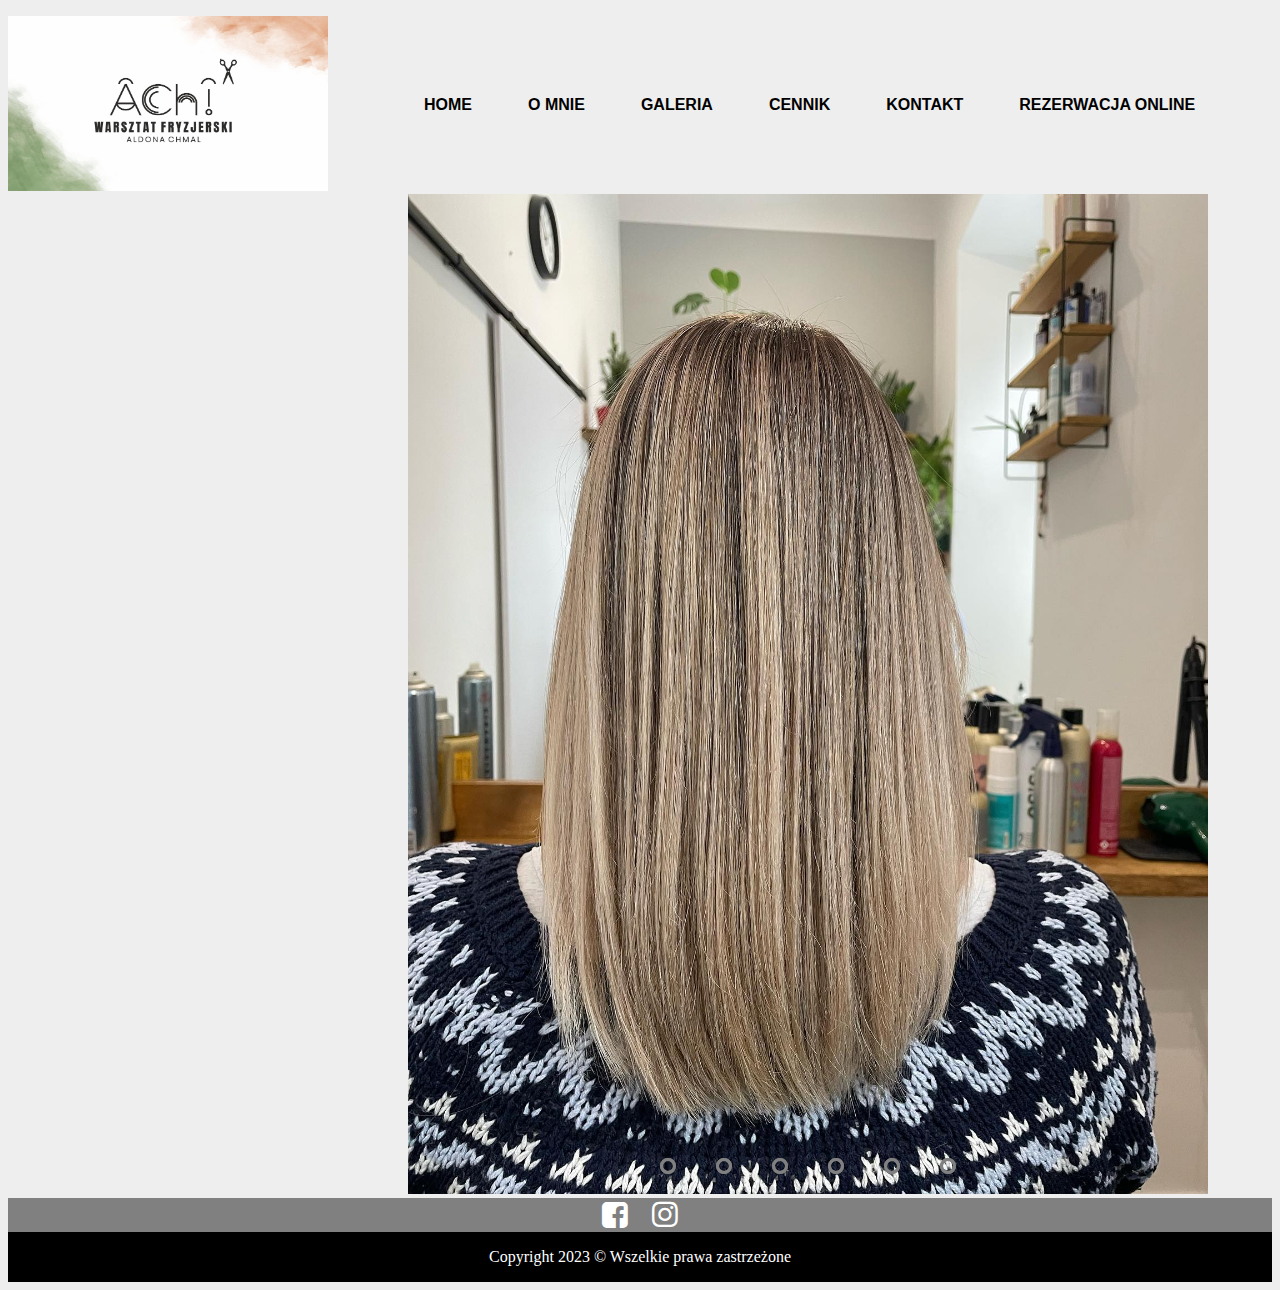
<file: index.html>
<!DOCTYPE html>
<html lang="pl">
  <head>
    <meta charset="UTF-8" />
    <meta http-equiv="X-UA-Compatible" content="IE=edge" />
    <meta name="viewport" content="width=device-width, initial-scale=1.0" />
    <title>Projekt strony salonu fryzjerskiego</title>
    <link rel="stylesheet" href="css/fontello.css" type="text/css" />
    <link rel="stylesheet" href="indexcss.css" type="text/css" />
    <script src="https://code.jquery.com/jquery-3.7.0.slim.min.js"></script>
  </head>
  <body>
    <div id="logo">
      <a href="index.html"
        ><img src="logo.jpg" alt="salon" width="320" height="175"
      /></a>
    </div>
    <nav>
      <ul>
        <a href="index.html"><li>HOME</li></a>
        <a href="o mnie.html"><li>O MNIE</li></a>
        <a href="galeria.html"><li>GALERIA</li></a>
        <a href="cennik.html"><li>CENNIK</li></a>
        <a href="kontakt.html"><li>KONTAKT</li></a>
        <a
          href="https://booksy.com/pl-pl/100141_ach-warsztat-fryzjerski-aldona-chmal_fryzjer_8820_krakow#ba_s=sh_1"
          target="_blank"
          ><li>REZERWACJA ONLINE</li></a
        >
      </ul>
    </nav>
    <div class="slider">
      <div class="slides">
        <input type="radio" name="radio-btn" id="radio1" />
        <input type="radio" name="radio-btn" id="radio2" />
        <input type="radio" name="radio-btn" id="radio3" />
        <input type="radio" name="radio-btn" id="radio4" />
        <input type="radio" name="radio-btn" id="radio5" />
        <input type="radio" name="radio-btn" id="radio6" />
        <div class="first slide">
          <img src="slajdy/photo1.jpg" />
        </div>
        <div class="slide">
          <img src="slajdy/photo2.jpg" />
        </div>
        <div class="slide">
          <img src="slajdy/photo3.jpg" />
        </div>
        <div class="slide">
          <img src="slajdy/photo4.jpg" />
        </div>
        <div class="slide">
          <img src="slajdy/photo5.jpg" />
        </div>
        <div class="slide">
          <img src="slajdy/photo6.jpg" />
        </div>
        <div class="navigation-auto">
          <div class="auto-btn1"></div>
          <div class="auto-btn2"></div>
          <div class="auto-btn3"></div>
          <div class="auto-btn4"></div>
          <div class="auto-btn5"></div>
          <div class="auto-btn6"></div>
        </div>
      </div>
      <div class="navigation-manual">
        <label for="radio1" class="manual-btn"></label>
        <label for="radio2" class="manual-btn"></label>
        <label for="radio3" class="manual-btn"></label>
        <label for="radio4" class="manual-btn"></label>
        <label for="radio5" class="manual-btn"></label>
        <label for="radio6" class="manual-btn"></label>
      </div>
    </div>
    <script type="text/javascript">
      let counter = 1;
      setInterval(function () {
        document.getElementById("radio" + counter).checked = true;
        counter++;
        if (counter > 6) {
          counter = 1;
        }
      }, 5000);
    </script>
    <div id="social">
      <div class="fb">
        <a
          href="https://www.facebook.com/profile.php?id=100064055284255"
          target="_blank"
          ><i class="icon-facebook-squared"></i
        ></a>
      </div>
      <div class="insta">
        <a
          href="https://www.instagram.com/ach_warsztatfryzjerski/"
          target="_blank"
          ><i class="icon-instagram"></i
        ></a>
      </div>
    </div>
    <footer>Copyright 2023 &copy Wszelkie prawa zastrzeżone</footer>
  </body>
</html>
</file>
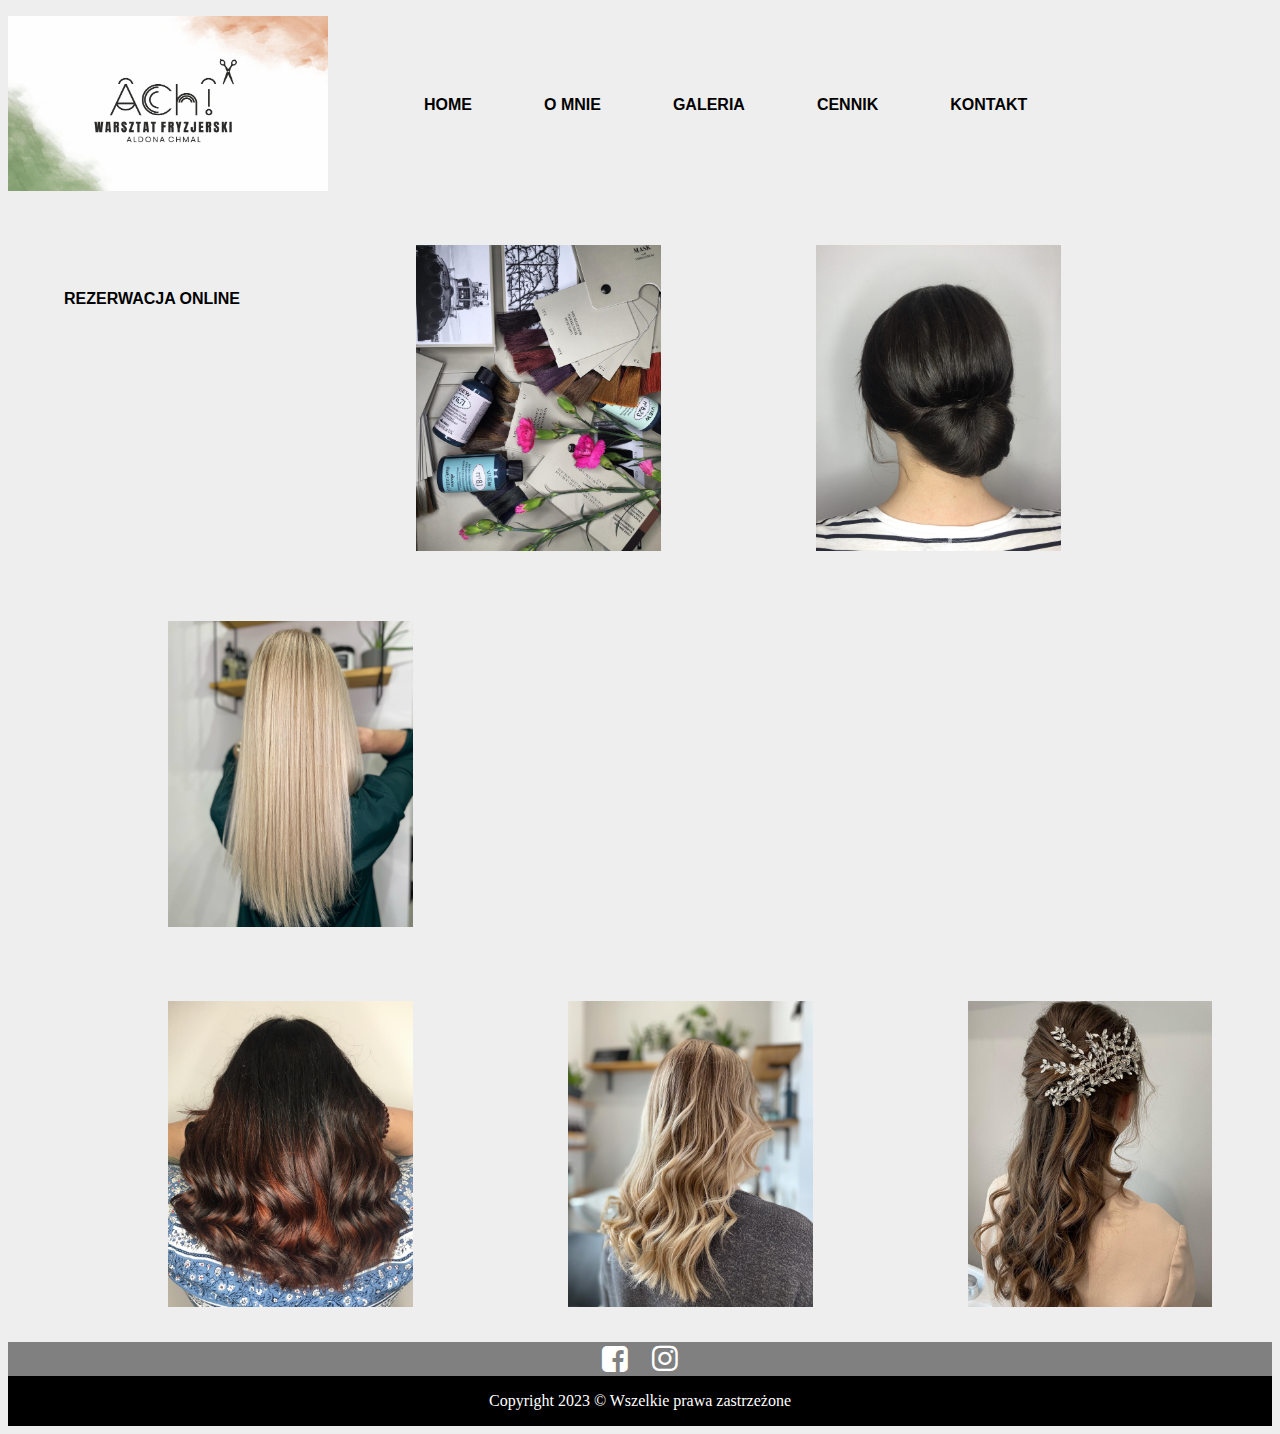
<file: galeria.html>
<!DOCTYPE html>
<html lang="pl">
  <head>
    <meta charset="UTF-8" />
    <meta http-equiv="X-UA-Compatible" content="IE=edge" />
    <meta name="viewport" content="width=device-width, initial-scale=1.0" />
    <title>Projekt strony salonu fryzjerskiego</title>
    <link rel="stylesheet" href="css/fontello.css" type="text/css" />
    <link rel="stylesheet" href="galeriacss.css" type="text/css" />
    <link rel="stylesheet" href="css/lightbox.min.css" type="text/css" />
    <script
      type="text/javascript"
      src="js/lightbox-plus-jquery.min.js"
    ></script>
    <script src="https://code.jquery.com/jquery-3.7.0.slim.min.js"></script>
  </head>
  <body>
    <div id="logo">
      <a href="index.html"
        ><img src="logo.jpg" alt="salon" width="320" height="175"
      /></a>
    </div>
    <nav>
      <ul>
        <a href="index.html"><li>HOME</li></a>
        <a href="o mnie.html"><li>O MNIE</li></a>
        <a href="galeria.html"><li>GALERIA</li></a>
        <a href="cennik.html"><li>CENNIK</li></a>
        <a href="kontakt.html"><li>KONTAKT</li></a>
        <a
          href="https://booksy.com/pl-pl/100141_ach-warsztat-fryzjerski-aldona-chmal_fryzjer_8820_krakow#ba_s=sh_1"
          target="_blank"
          ><li>REZERWACJA ONLINE</li></a
        >
      </ul>
    </nav>
    <div id="box">
      <ul class="gallery">
        <li class="picture">
          <a href="gallery/picture1.jpg" data-lightbox="mygallery"
            ><img
              src="gallery/picture1.jpg"
              alt="moje prace"
              style="float: left"
          /></a>
        </li>
        <li class="picture">
          <a href="gallery/picture2.jpg" data-lightbox="mygallery"
            ><img
              src="gallery/picture2.jpg"
              alt="moje prace"
              style="float: left"
          /></a>
        </li>
        <li class="picture">
          <a href="gallery/picture3.jpg" data-lightbox="mygallery"
            ><img
              src="gallery/picture3.jpg"
              alt="moje prace"
              style="clear: both"
          /></a>
        </li>
        <li class="picture">
          <a href="gallery/picture4.jpg" data-lightbox="mygallery"
            ><img
              src="gallery/picture4.jpg"
              alt="moje prace"
              style="float: left"
          /></a>
        </li>
        <li class="picture">
          <a href="gallery/picture5.jpg" data-lightbox="mygallery"
            ><img
              src="gallery/picture5.jpg"
              alt="moje prace"
              style="float: left"
          /></a>
        </li>
        <li class="picture">
          <a href="gallery/picture6.jpg" data-lightbox="mygallery"
            ><img
              src="gallery/picture6.jpg"
              alt="moje prace"
              style="float: left"
          /></a>
        </li>
      </ul>
    </div>
    <div id="social">
      <div class="fb">
        <a
          href="https://www.facebook.com/profile.php?id=100064055284255"
          target="_blank"
          ><i class="icon-facebook-squared"></i
        ></a>
      </div>
      <div class="insta">
        <a
          href="https://www.instagram.com/ach_warsztatfryzjerski/"
          target="_blank"
          ><i class="icon-instagram"></i
        ></a>
      </div>
    </div>
    <footer>Copyright 2023 &copy Wszelkie prawa zastrzeżone</footer>
  </body>
</html>
</file>
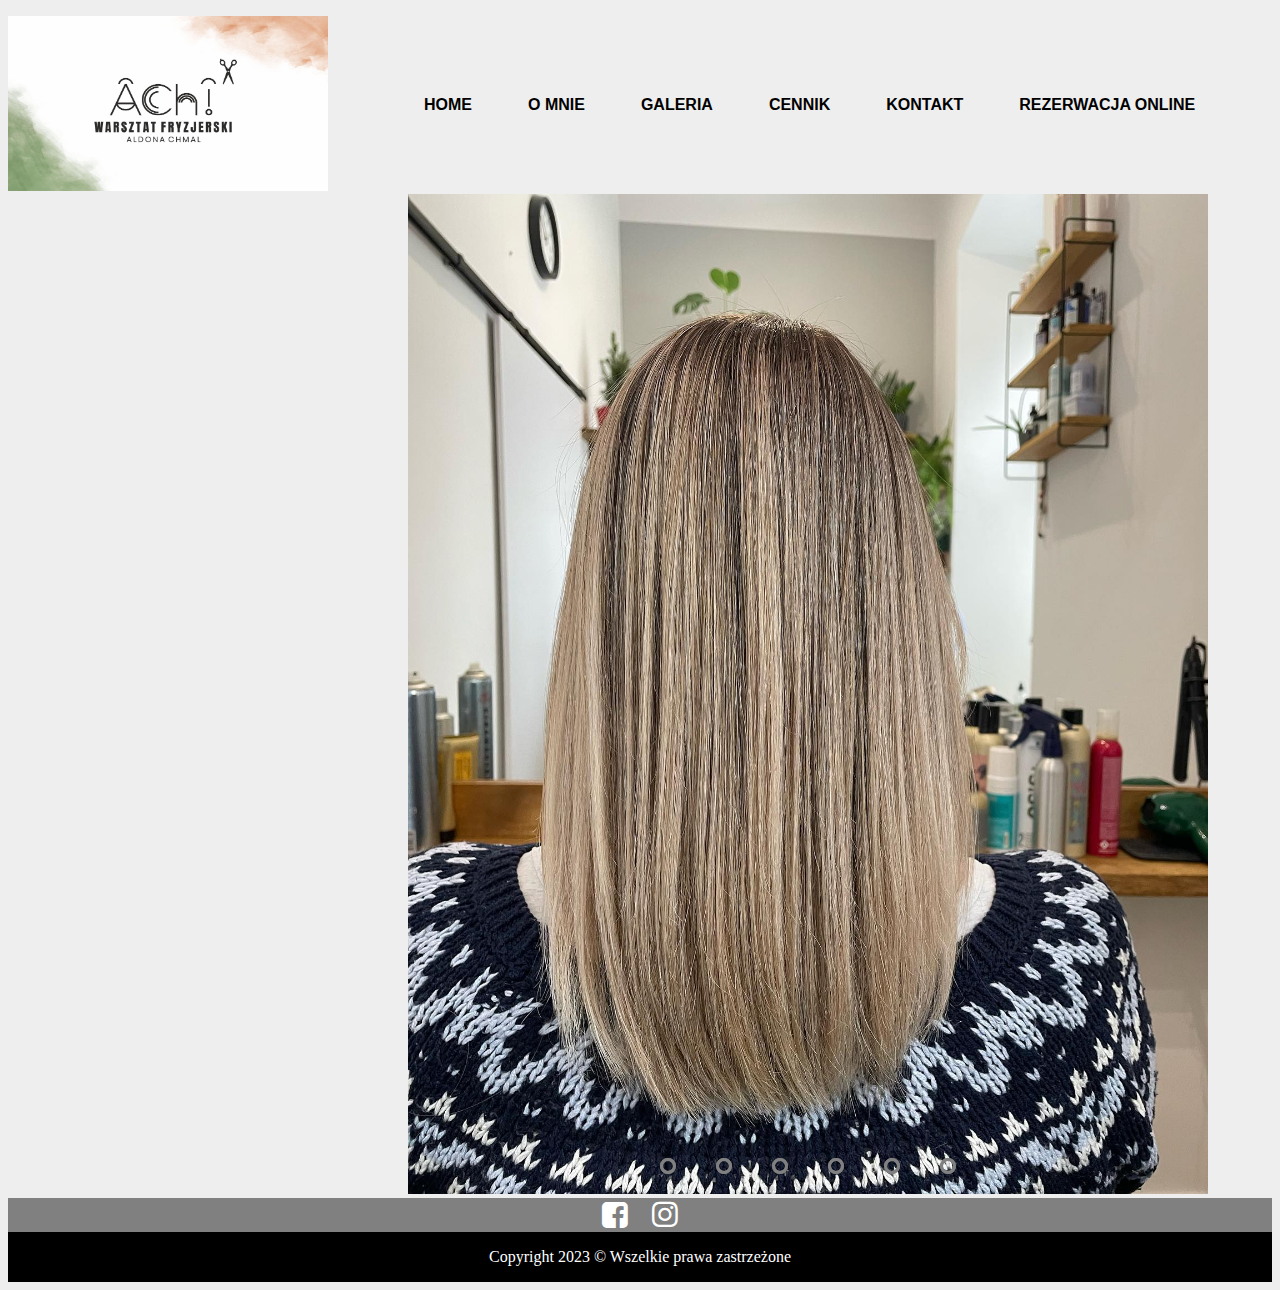
<file: home.html>
<!DOCTYPE html>
<html lang="pl">
  <head>
    <meta charset="UTF-8" />
    <meta http-equiv="X-UA-Compatible" content="IE=edge" />
    <meta name="viewport" content="width=device-width, initial-scale=1.0" />
    <title>Projekt strony salonu fryzjerskiego</title>
    <link rel="stylesheet" href="css/fontello.css" type="text/css" />
    <link rel="stylesheet" href="homecss.css" type="text/css" />
    <script src="https://code.jquery.com/jquery-3.7.0.slim.min.js"></script>
  </head>
  <body>
    <div id="logo">
      <a href="home.html"
        ><img src="logo.jpg" alt="salon" width="320" height="175"
      /></a>
    </div>
    <nav>
      <ul>
        <a href="home.html"><li>HOME</li></a>
        <a href="o mnie.html"><li>O MNIE</li></a>
        <a href="galeria.html"><li>GALERIA</li></a>
        <a href="cennik.html"><li>CENNIK</li></a>
        <a href="kontakt.html"><li>KONTAKT</li></a>
        <a
          href="https://booksy.com/pl-pl/100141_ach-warsztat-fryzjerski-aldona-chmal_fryzjer_8820_krakow#ba_s=sh_1"
          target="_blank"
          ><li>REZERWACJA ONLINE</li></a
        >
      </ul>
    </nav>
    <div class="slider">
      <div class="slides">
        <input type="radio" name="radio-btn" id="radio1" />
        <input type="radio" name="radio-btn" id="radio2" />
        <input type="radio" name="radio-btn" id="radio3" />
        <input type="radio" name="radio-btn" id="radio4" />
        <input type="radio" name="radio-btn" id="radio5" />
        <input type="radio" name="radio-btn" id="radio6" />
        <div class="first slide">
          <img src="slajdy/photo1.jpg" />
        </div>
        <div class="slide">
          <img src="slajdy/photo2.jpg" />
        </div>
        <div class="slide">
          <img src="slajdy/photo3.jpg" />
        </div>
        <div class="slide">
          <img src="slajdy/photo4.jpg" />
        </div>
        <div class="slide">
          <img src="slajdy/photo5.jpg" />
        </div>
        <div class="slide">
          <img src="slajdy/photo6.jpg" />
        </div>
        <div class="navigation-auto">
          <div class="auto-btn1"></div>
          <div class="auto-btn2"></div>
          <div class="auto-btn3"></div>
          <div class="auto-btn4"></div>
          <div class="auto-btn5"></div>
          <div class="auto-btn6"></div>
        </div>
      </div>
      <div class="navigation-manual">
        <label for="radio1" class="manual-btn"></label>
        <label for="radio2" class="manual-btn"></label>
        <label for="radio3" class="manual-btn"></label>
        <label for="radio4" class="manual-btn"></label>
        <label for="radio5" class="manual-btn"></label>
        <label for="radio6" class="manual-btn"></label>
      </div>
    </div>
    <script type="text/javascript">
      let counter = 1;
      setInterval(function () {
        document.getElementById("radio" + counter).checked = true;
        counter++;
        if (counter > 6) {
          counter = 1;
        }
      }, 5000);
    </script>
    <div id="social">
      <div class="fb">
        <a
          href="https://www.facebook.com/profile.php?id=100064055284255"
          target="_blank"
          ><i class="icon-facebook-squared"></i
        ></a>
      </div>
      <div class="insta">
        <a
          href="https://www.instagram.com/ach_warsztatfryzjerski/"
          target="_blank"
          ><i class="icon-instagram"></i
        ></a>
      </div>
    </div>
    <footer>Copyright 2023 &copy Wszelkie prawa zastrzeżone</footer>
  </body>
</html>
</file>
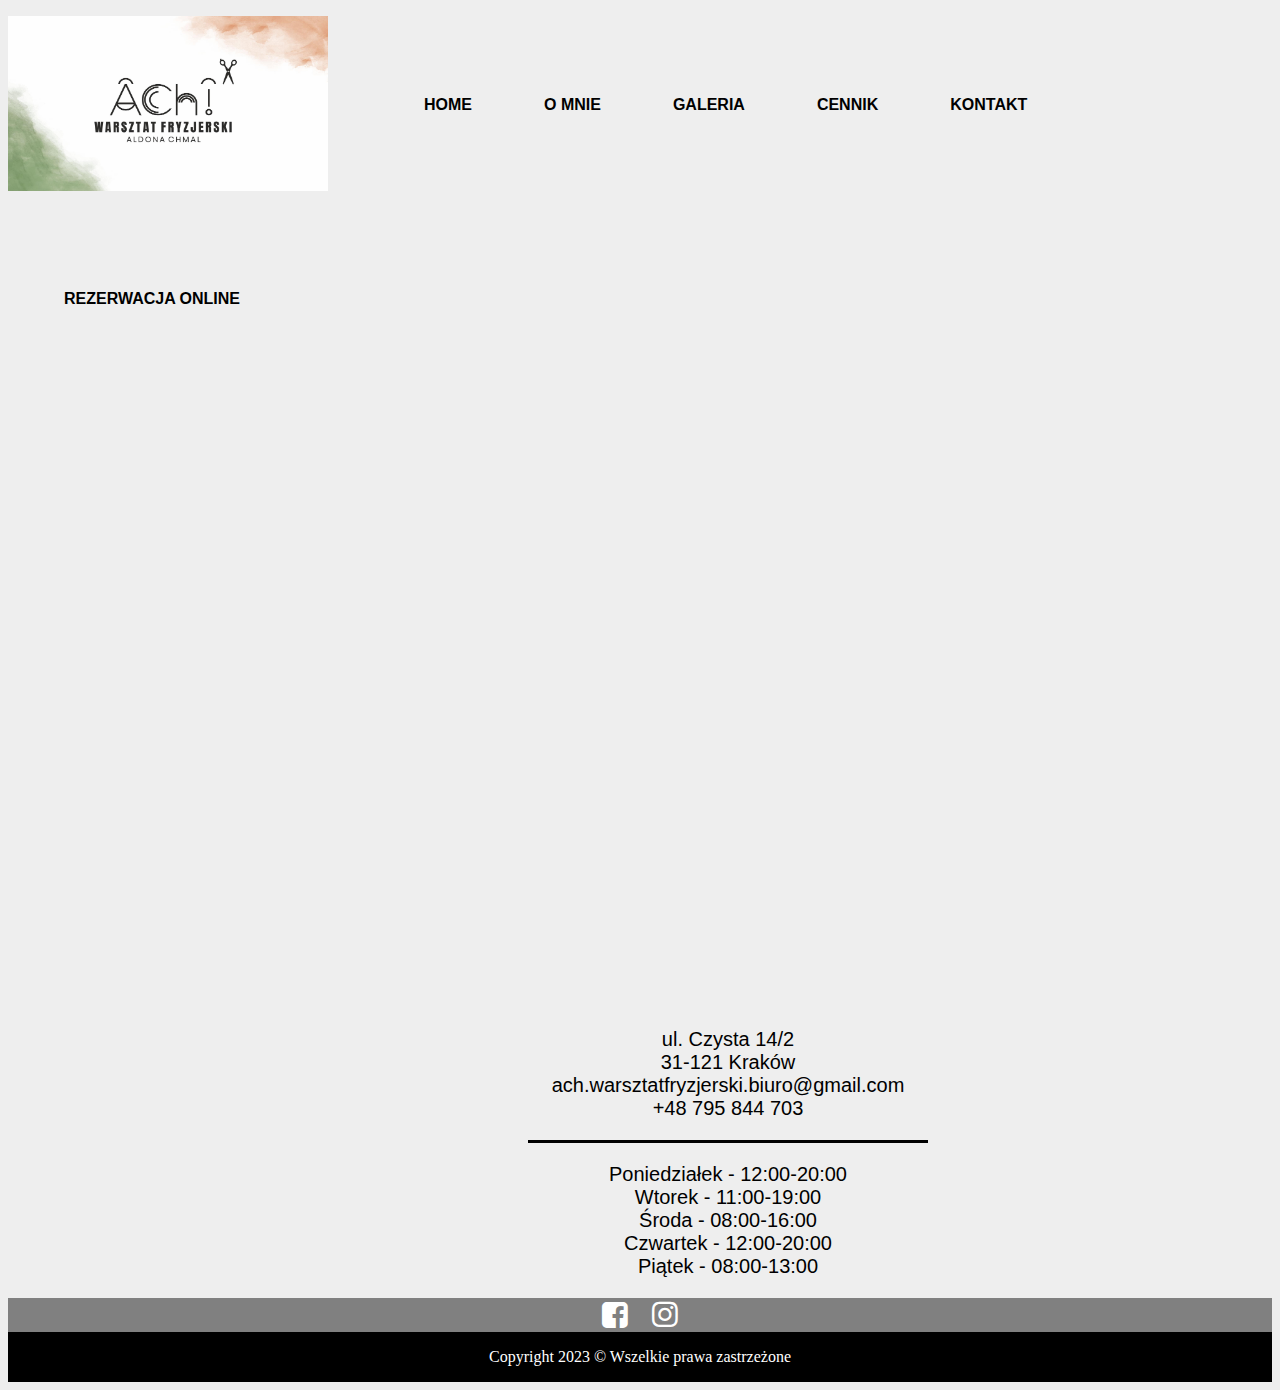
<file: kontakt.html>
<!DOCTYPE html>
<html lang="pl">
  <head>
    <meta charset="UTF-8" />
    <meta http-equiv="X-UA-Compatible" content="IE=edge" />
    <meta name="viewport" content="width=device-width, initial-scale=1.0" />
    <title>Projekt strony salonu fryzjerskiego</title>
    <link rel="stylesheet" href="css/fontello.css" type="text/css" />
    <link rel="stylesheet" href="kontaktcss.css" type="text/css" />
    <script src="https://code.jquery.com/jquery-3.7.0.slim.min.js"></script>
  </head>
  <body>
    <div id="all">
      <div id="logo">
        <a href="index.html"
          ><img src="logo.jpg" alt="salon" width="320" height="175"
        /></a>
      </div>
      <nav>
        <ul>
          <a href="index.html"><li>HOME</li></a>
          <a href="o mnie.html"><li>O MNIE</li></a>
          <a href="galeria.html"><li>GALERIA</li></a>
          <a href="cennik.html"><li>CENNIK</li></a>
          <a href="kontakt.html"><li>KONTAKT</li></a>
          <a
            href="https://booksy.com/pl-pl/100141_ach-warsztat-fryzjerski-aldona-chmal_fryzjer_8820_krakow#ba_s=sh_1"
            target="_blank"
            ><li>REZERWACJA ONLINE</li></a
          >
        </ul>
      </nav>
      <div id="map">
        <iframe
          src="https://www.google.com/maps/embed?pb=!1m18!1m12!1m3!1d2032.810965984487!2d19.922890790234945!3d50.06416836009419!2m3!1f0!2f0!3f0!3m2!1i1024!2i768!4f13.1!3m3!1m2!1s0x47165b683c2642b3%3A0xd9a98fab86ee2276!2sACh*21%20Warsztat%20fryzjerski-Aldona%20Chmal!5e0!3m2!1spl!2spl!4v1685615370241!5m2!1spl!2spl"
          width="1200"
          height="600"
          style="border: 0"
          allowfullscreen=""
          loading="lazy"
          referrerpolicy="no-referrer-when-downgrade"
        ></iframe>
      </div>
      <div class="contact">
        <div id="contact">
          <p width="300">
            ul. Czysta 14/2 <br />
            31-121 Kraków <br />
            ach.warsztatfryzjerski.biuro@gmail.com <br />
            +48 795 844 703
          </p>
        </div>
        <div id="contact2">
          <p width="400">
            Poniedziałek - 12:00-20:00 <br />
            Wtorek - 11:00-19:00 <br />
            Środa - 08:00-16:00 <br />
            Czwartek - 12:00-20:00 <br />
            Piątek - 08:00-13:00 <br />
          </p>
        </div>
      </div>
      <div id="social">
        <div class="fb">
          <a
            href="https://www.facebook.com/profile.php?id=100064055284255"
            target="_blank"
            ><i class="icon-facebook-squared"></i
          ></a>
        </div>
        <div class="insta">
          <a
            href="https://www.instagram.com/ach_warsztatfryzjerski/"
            target="_blank"
            ><i class="icon-instagram"></i
          ></a>
        </div>
      </div>
      <footer>Copyright 2023 &copy Wszelkie prawa zastrzeżone</footer>
    </div>
  </body>
</html>
</file>
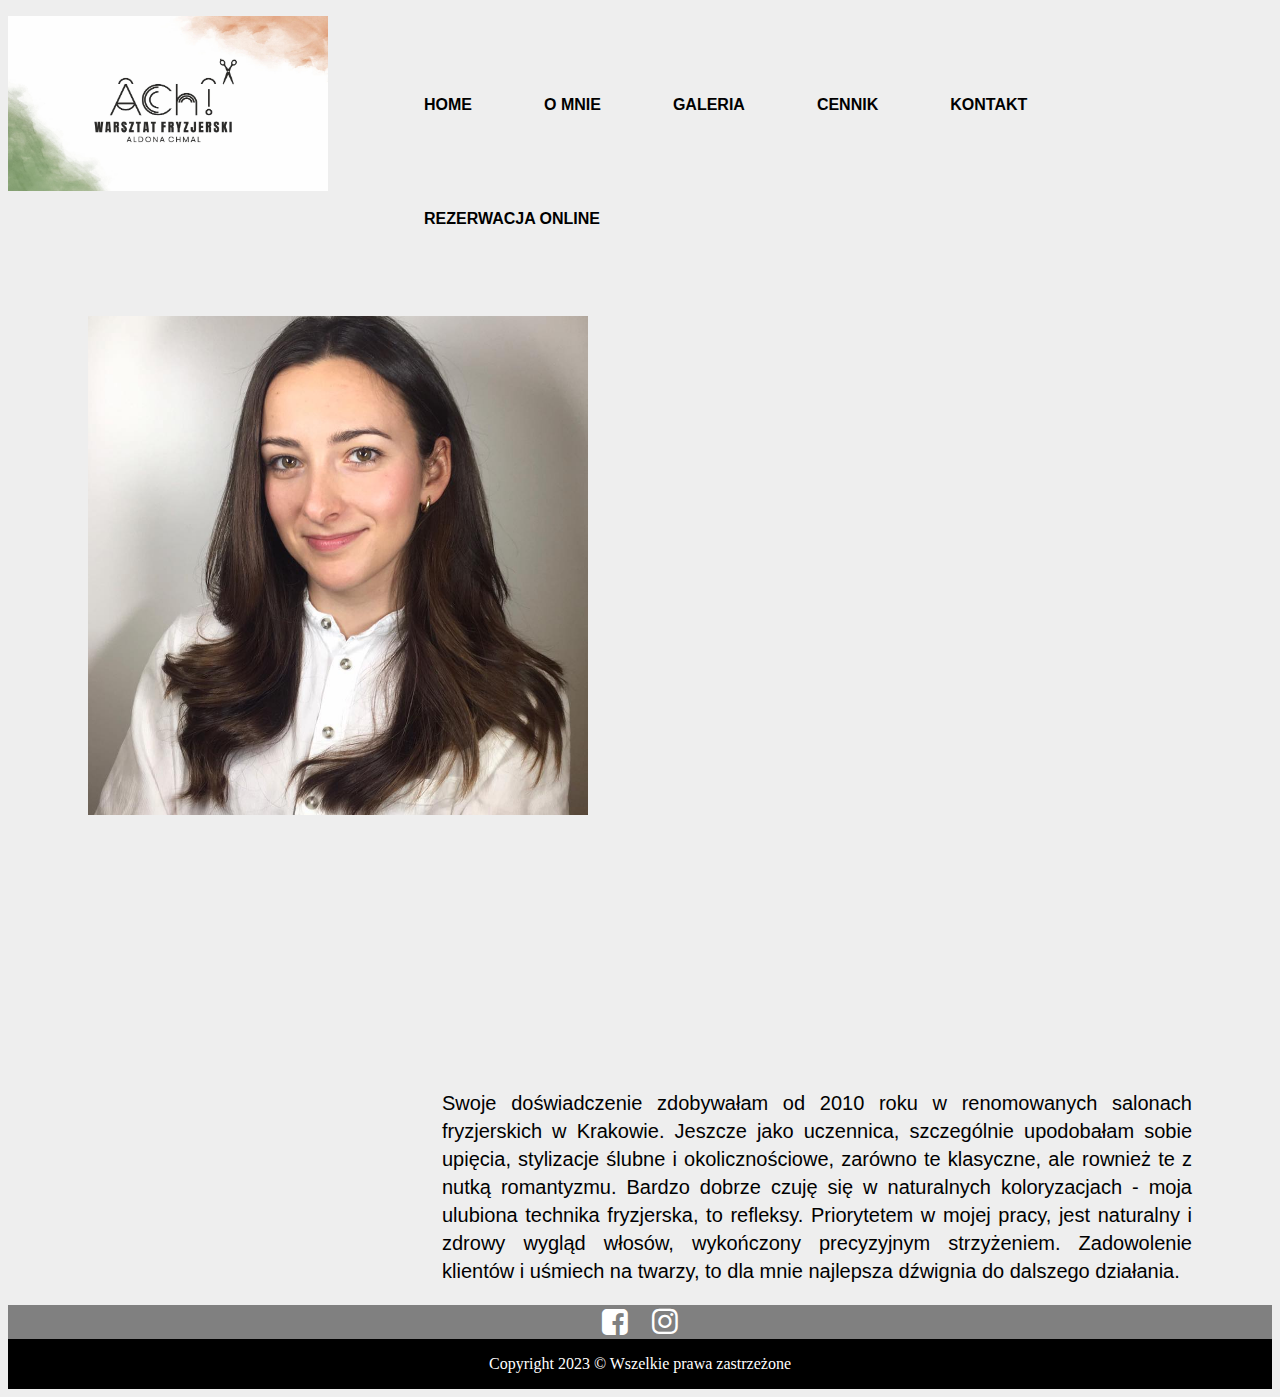
<file: o mnie.html>
<!DOCTYPE html>
<html lang="pl">
  <head>
    <meta charset="UTF-8" />
    <meta http-equiv="X-UA-Compatible" content="IE=edge" />
    <meta name="viewport" content="width=device-width, initial-scale=1.0" />
    <title>Projekt strony salonu fryzjerskiego</title>
    <link rel="stylesheet" href="css/fontello.css" type="text/css" />
    <link rel="stylesheet" href="omniecss.css" type="text/css" />
    <script src="https://code.jquery.com/jquery-3.7.0.slim.min.js"></script>
  </head>
  <body>
    <div id="logo">
      <a href="index.html"
        ><img src="logo.jpg" alt="salon" width="320" height="175"
      /></a>
    </div>
    <nav>
      <ul>
        <a href="index.html"><li>HOME</li></a>
        <a href="o mnie.html"><li>O MNIE</li></a>
        <a href="galeria.html"><li>GALERIA</li></a>
        <a href="cennik.html"><li>CENNIK</li></a>
        <a href="kontakt.html"><li>KONTAKT</li></a>
        <a
          href="https://booksy.com/pl-pl/100141_ach-warsztat-fryzjerski-aldona-chmal_fryzjer_8820_krakow#ba_s=sh_1"
          target="_blank"
          ><li>REZERWACJA ONLINE</li></a
        >
      </ul>
    </nav>
    <div id="photoofme">
      <img
        src="zdjęcia/photoofme.jpg"
        alt="mojezdjecie"
        width="500"
        height="auto"
      />
      <div id="tekst">
        <p>
          Swoje doświadczenie zdobywałam od 2010 roku w renomowanych salonach
          fryzjerskich w Krakowie. Jeszcze jako uczennica, szczególnie
          upodobałam sobie upięcia, stylizacje ślubne i okolicznościowe, zarówno
          te klasyczne, ale rownież te z nutką romantyzmu. Bardzo dobrze czuję
          się w naturalnych koloryzacjach - moja ulubiona technika fryzjerska,
          to refleksy. Priorytetem w mojej pracy, jest naturalny i zdrowy wygląd
          włosów, wykończony precyzyjnym strzyżeniem. Zadowolenie klientów i
          uśmiech na twarzy, to dla mnie najlepsza dźwignia do dalszego
          działania.
        </p>
      </div>
    </div>
    <div id="social">
      <div class="fb">
        <a
          href="https://www.facebook.com/profile.php?id=100064055284255"
          target="_blank"
          ><i class="icon-facebook-squared"></i
        ></a>
      </div>
      <div class="insta">
        <a
          href="https://www.instagram.com/ach_warsztatfryzjerski/"
          target="_blank"
          ><i class="icon-instagram"></i
        ></a>
      </div>
    </div>
    <footer>Copyright 2023 &copy Wszelkie prawa zastrzeżone</footer>
  </body>
</html>
</file>
<file: css/fontello.css>
@font-face {
  font-family: 'fontello';
  src: url('../font/fontello.eot?97840159');
  src: url('../font/fontello.eot?97840159#iefix') format('embedded-opentype'),
       url('../font/fontello.woff2?97840159') format('woff2'),
       url('../font/fontello.woff?97840159') format('woff'),
       url('../font/fontello.ttf?97840159') format('truetype'),
       url('../font/fontello.svg?97840159#fontello') format('svg');
  font-weight: normal;
  font-style: normal;
}
/* Chrome hack: SVG is rendered more smooth in Windozze. 100% magic, uncomment if you need it. */
/* Note, that will break hinting! In other OS-es font will be not as sharp as it could be */
/*
@media screen and (-webkit-min-device-pixel-ratio:0) {
  @font-face {
    font-family: 'fontello';
    src: url('../font/fontello.svg?97840159#fontello') format('svg');
  }
}
*/
[class^="icon-"]:before, [class*=" icon-"]:before {
  font-family: "fontello";
  font-style: normal;
  font-weight: normal;
  speak: never;

  display: inline-block;
  text-decoration: inherit;
  width: 1em;
  margin-right: .2em;
  text-align: center;
  /* opacity: .8; */

  /* For safety - reset parent styles, that can break glyph codes*/
  font-variant: normal;
  text-transform: none;

  /* fix buttons height, for twitter bootstrap */
  line-height: 1em;

  /* Animation center compensation - margins should be symmetric */
  /* remove if not needed */
  margin-left: .2em;

  /* you can be more comfortable with increased icons size */
  /* font-size: 120%; */

  /* Font smoothing. That was taken from TWBS */
  -webkit-font-smoothing: antialiased;
  -moz-osx-font-smoothing: grayscale;

  /* Uncomment for 3D effect */
  /* text-shadow: 1px 1px 1px rgba(127, 127, 127, 0.3); */
}

.icon-instagram:before { content: '\f16d'; } /* '' */
.icon-facebook-squared:before { content: '\f308'; } /* '' */
</file>
<file: indexcss.css>
body {
  background-color: #eee;
}
nav ul li {
  float: left;
  margin: 1em;
  margin-top: 5em;
  list-style-type: none;
  font-family: Arial, Helvetica, sans-serif;
  font-weight: 600;
  margin-right: 2.5em;
  margin-bottom: 5em;
}
nav ul li:hover {
  text-decoration: underline;
  cursor: pointer;
}
#logo {
  float: left;
  margin-right: 5em;
  transition-property: transform;
  transition-duration: 0.2s;
  transition-timing-function: ease-in-out;
}
#logo:hover {
  transform: scale(0.95);
  cursor: pointer;
}
footer {
  padding: 1em;
  background-color: black;
  color: white;
  text-align: center;
}
#social {
  clear: both;
  background-color: gray;
  color: white;
  text-align: center;
  font-size: 30px;
}
.fb {
  display: inline-flex;
}
.fb:hover {
  color: black;
}
.insta {
  display: inline-flex;
}
.insta:hover {
  color: black;
}
a {
  color: inherit;
  text-decoration: none;
}
.slider {
  width: 800px;
  height: 1000;
  overflow: hidden;
  align-items: center;
  justify-content: center;
  margin: 0;
  padding: 0;
}
.slides {
  width: 600%;
  height: 1000;
  display: flex;
}
.slides input {
  display: none;
}
.slide {
  width: 20%;
  transition: 2s;
}
.slide img {
  width: 800px;
  height: 1000px;
}
.navigation-manual {
  position: absolute;
  width: 800px;
  margin-top: -40px;
  display: flex;
  justify-content: center;
}
.manual-btn {
  border: 3px solid gray;
  padding: 5px;
  border-radius: 10px;
  cursor: pointer;
  transition: 1s;
}
.manual-btn:not(:last-child) {
  margin-right: 40px;
}
.manual-btn:hover {
  background: gray;
}
#radio1:checked ~ .first {
  margin-left: 0;
}
#radio2:checked ~ .first {
  margin-left: -20%;
}
#radio3:checked ~ .first {
  margin-left: -40%;
}
#radio4:checked ~ .first {
  margin-left: -60%;
}
#radio5:checked ~ .first {
  margin-left: -80%;
}
#radio6:checked ~ .first {
  margin-left: -100%;
}
.navigation-auto {
  position: absolute;
  width: 800px;
  margin-top: 964px;
  display: flex;
  justify-content: center;
}
.navigation-auto div {
  border: 3px solid gray;
  padding: 5px;
  border-radius: 10px;
  transition: 1s;
}
.navigation-auto div:not(:last-child) {
  margin-right: 40px;
}
#radio1:checked ~ .navigation-auto .auto-btn1 {
  background: gray;
}
#radio2:checked ~ .navigation-auto .auto-btn2 {
  background: gray;
}
#radio3:checked ~ .navigation-auto .auto-btn3 {
  background: gray;
}
#radio4:checked ~ .navigation-auto .auto-btn4 {
  background: gray;
}
#radio5:checked ~ .navigation-auto .auto-btn5 {
  background: gray;
}
#radio6:checked ~ .navigation-auto .auto-btn6 {
  background: gray;
}
</file>
<file: galeriacss.css>
body {
  background-color: #eee;
}
nav ul li {
  float: left;
  padding: 1em;
  padding-top: 5em;
  list-style-type: none;
  font-family: Arial, Helvetica, sans-serif;
  font-weight: 600;
  margin-right: 2.5em;
  margin-bottom: 5em;
}
nav ul li:hover {
  text-decoration: underline;
  cursor: pointer;
}
#logo {
  float: left;
  margin-right: 5em;
  transition-property: transform;
  transition-duration: 0.2s;
  transition-timing-function: ease-in-out;
}
#logo:hover {
  transform: scale(0.95);
  cursor: pointer;
}
footer {
  padding: 1em;
  background-color: black;
  color: white;
  text-align: center;
}
#social {
  clear: both;
  background-color: gray;
  color: white;
  text-align: center;
  font-size: 30px;
}
.fb {
  display: inline-flex;
}
.fb:hover {
  color: black;
}
.insta {
  display: inline-flex;
}
.insta:hover {
  color: black;
}
a {
  color: inherit;
  text-decoration: none;
}
.picture img {
  width: 20%;
  height: 20%;
  margin: 35px;
  padding-left: 85px;
  transition-property: transform;
  transition-duration: 0.2s;
  transition-timing-function: ease-in-out;
}
.picture img:hover {
  cursor: pointer;
  transform: scale(1.1);
}
ul li {
  list-style-type: none;
}
.popup {
  position: absolute;
  height: 5vh;
  width: 5vw;
  left: 0;
  top: 0;
}
</file>
<file: homecss.css>
body {
  background-color: #eee;
}
nav ul li {
  float: left;
  margin: 1em;
  margin-top: 5em;
  list-style-type: none;
  font-family: Arial, Helvetica, sans-serif;
  font-weight: 600;
  margin-right: 2.5em;
  margin-bottom: 5em;
}
nav ul li:hover {
  text-decoration: underline;
  cursor: pointer;
}
#logo {
  float: left;
  margin-right: 5em;
  transition-property: transform;
  transition-duration: 0.2s;
  transition-timing-function: ease-in-out;
}
#logo:hover {
  transform: scale(0.95);
  cursor: pointer;
}
footer {
  padding: 1em;
  background-color: black;
  color: white;
  text-align: center;
}
#social {
  clear: both;
  background-color: gray;
  color: white;
  text-align: center;
  font-size: 30px;
}
.fb {
  display: inline-flex;
}
.fb:hover {
  color: black;
}
.insta {
  display: inline-flex;
}
.insta:hover {
  color: black;
}
a {
  color: inherit;
  text-decoration: none;
}
.slider {
  width: 800px;
  height: 1000;
  overflow: hidden;
  align-items: center;
  justify-content: center;
  margin: 0;
  padding: 0;
}
.slides {
  width: 600%;
  height: 1000;
  display: flex;
}
.slides input {
  display: none;
}
.slide {
  width: 20%;
  transition: 2s;
}
.slide img {
  width: 800px;
  height: 1000px;
}
.navigation-manual {
  position: absolute;
  width: 800px;
  margin-top: -40px;
  display: flex;
  justify-content: center;
}
.manual-btn {
  border: 3px solid gray;
  padding: 5px;
  border-radius: 10px;
  cursor: pointer;
  transition: 1s;
}
.manual-btn:not(:last-child) {
  margin-right: 40px;
}
.manual-btn:hover {
  background: gray;
}
#radio1:checked ~ .first {
  margin-left: 0;
}
#radio2:checked ~ .first {
  margin-left: -20%;
}
#radio3:checked ~ .first {
  margin-left: -40%;
}
#radio4:checked ~ .first {
  margin-left: -60%;
}
#radio5:checked ~ .first {
  margin-left: -80%;
}
#radio6:checked ~ .first {
  margin-left: -100%;
}
.navigation-auto {
  position: absolute;
  width: 800px;
  margin-top: 964px;
  display: flex;
  justify-content: center;
}
.navigation-auto div {
  border: 3px solid gray;
  padding: 5px;
  border-radius: 10px;
  transition: 1s;
}
.navigation-auto div:not(:last-child) {
  margin-right: 40px;
}
#radio1:checked ~ .navigation-auto .auto-btn1 {
  background: gray;
}
#radio2:checked ~ .navigation-auto .auto-btn2 {
  background: gray;
}
#radio3:checked ~ .navigation-auto .auto-btn3 {
  background: gray;
}
#radio4:checked ~ .navigation-auto .auto-btn4 {
  background: gray;
}
#radio5:checked ~ .navigation-auto .auto-btn5 {
  background: gray;
}
#radio6:checked ~ .navigation-auto .auto-btn6 {
  background: gray;
}
</file>
<file: kontaktcss.css>
body {
  background-color: #eee;
}

nav ul li {
  float: left;
  padding: 1em;
  padding-top: 5em;
  list-style-type: none;
  font-family: Arial, Helvetica, sans-serif;
  font-weight: 600;
  margin-right: 2.5em;
  margin-bottom: 5em;
}
nav ul li:hover {
  text-decoration: underline;
  cursor: pointer;
}
#logo {
  float: left;
  margin-right: 5em;
  transition-property: transform;
  transition-duration: 0.2s;
  transition-timing-function: ease-in-out;
}
#logo:hover {
  transform: scale(0.95);
  cursor: pointer;
}
footer {
  padding: 1em;
  background-color: black;
  color: white;
  text-align: center;
}
#social {
  clear: both;
  background-color: gray;
  color: white;
  text-align: center;
  font-size: 30px;
}
.fb {
  display: inline-flex;
}
.fb:hover {
  color: black;
}
.insta {
  display: inline-flex;
}
.insta:hover {
  color: black;
}
a {
  color: inherit;
  text-decoration: none;
}
#map {
  margin: 0px 5px 5px 80px;
  text-align: center;
}
.contact {
  clear: both;
  text-align: center;
  padding-left: 100px;
}
#contact {
  width: 400px;
  font-family: Arial, Helvetica, sans-serif;
  font-size: 20px;
  margin-left: 420px;
  text-align: center;
  border-bottom: 3px solid black;
}
#contact2 {
  text-align: center;
  font-family: Arial, Helvetica, sans-serif;
  font-size: 20px;
  margin-left: 420px;
  width: 400px;
}
</file>
<file: omniecss.css>
@keyframes animacja {
  0% {
    transform: translateX(-150px);
  }
  100% {
    transform: translateX(0px);
  }
}
body {
  background-color: #eee;
}
nav ul li {
  float: left;
  padding: 1em;
  padding-top: 5em;
  list-style-type: none;
  font-family: Arial, Helvetica, sans-serif;
  font-weight: 600;
  margin-right: 2.5em;
}
nav ul li:hover {
  text-decoration: underline;
  cursor: pointer;
}
#logo {
  float: left;
  margin-right: 5em;
  transition-property: transform;
  transition-duration: 0.2s;
  transition-timing-function: ease-in-out;
}
#logo:hover {
  transform: scale(0.95);
  cursor: pointer;
}
footer {
  padding: 1em;
  background-color: black;
  color: white;
  text-align: center;
}
#social {
  clear: both;
  background-color: gray;
  color: white;
  text-align: center;
  font-size: 30px;
}
.fb {
  display: inline-flex;
}
.fb:hover {
  color: black;
}
.insta {
  display: inline-flex;
}
.insta:hover {
  color: black;
}
a {
  color: inherit;
  text-decoration: none;
}
#photoofme {
  align-content: left;
  padding-top: 300px;
  padding-left: 80px;
  padding-bottom: 300px;
  animation: animacja 1.5s ease-out;
}
#tekst {
  float: right;
  font-family: Arial, Helvetica, sans-serif;
  font-size: 20px;
  text-align: justify;
  width: 750px;
  margin-right: 80px;
  margin-top: 250px;
  line-height: 140%;
}
</file>
